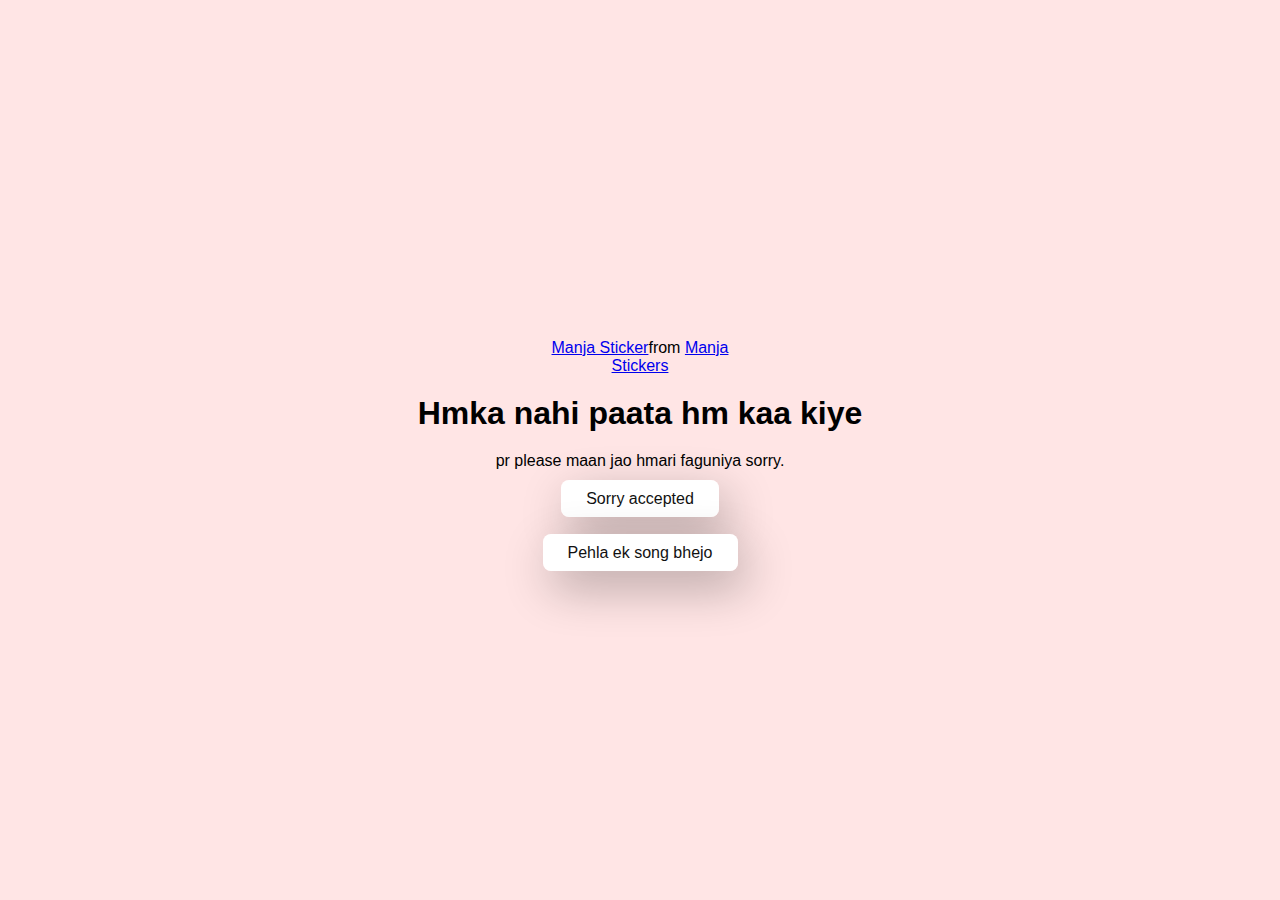
<file: index.html>
<!DOCTYPE html>
<html lang="en">
<head>
    <meta charset="UTF-8">
    <meta name="viewport" content="width=device-width, initial-scale=1.0">
    <title>man jao baby</title>
    <link rel="stylesheet" href="style.css">
</head>
<body>
    <div class="container">
        <div class="tenor-gif-embed" data-postid="22885016" data-share-method="host" data-aspect-ratio="1.04918" data-width="100%"><a href="https://tenor.com/view/manja-gif-22885016">Manja Sticker</a>from <a href="https://tenor.com/search/manja-stickers">Manja Stickers</a></div> <script type="text/javascript" async src="https://tenor.com/embed.js"></script>

        <h1>Hmka nahi paata hm kaa kiye</h1>
        <p>pr please maan jao hmari faguniya sorry.</p>

        <div class="btn">
            <a href="yes.html">Sorry accepted</a> <br><br> <br>
            <a href="no.html">Pehla ek song bhejo</a>
        </div>
    </div>
    
</body>
</html>
</file>
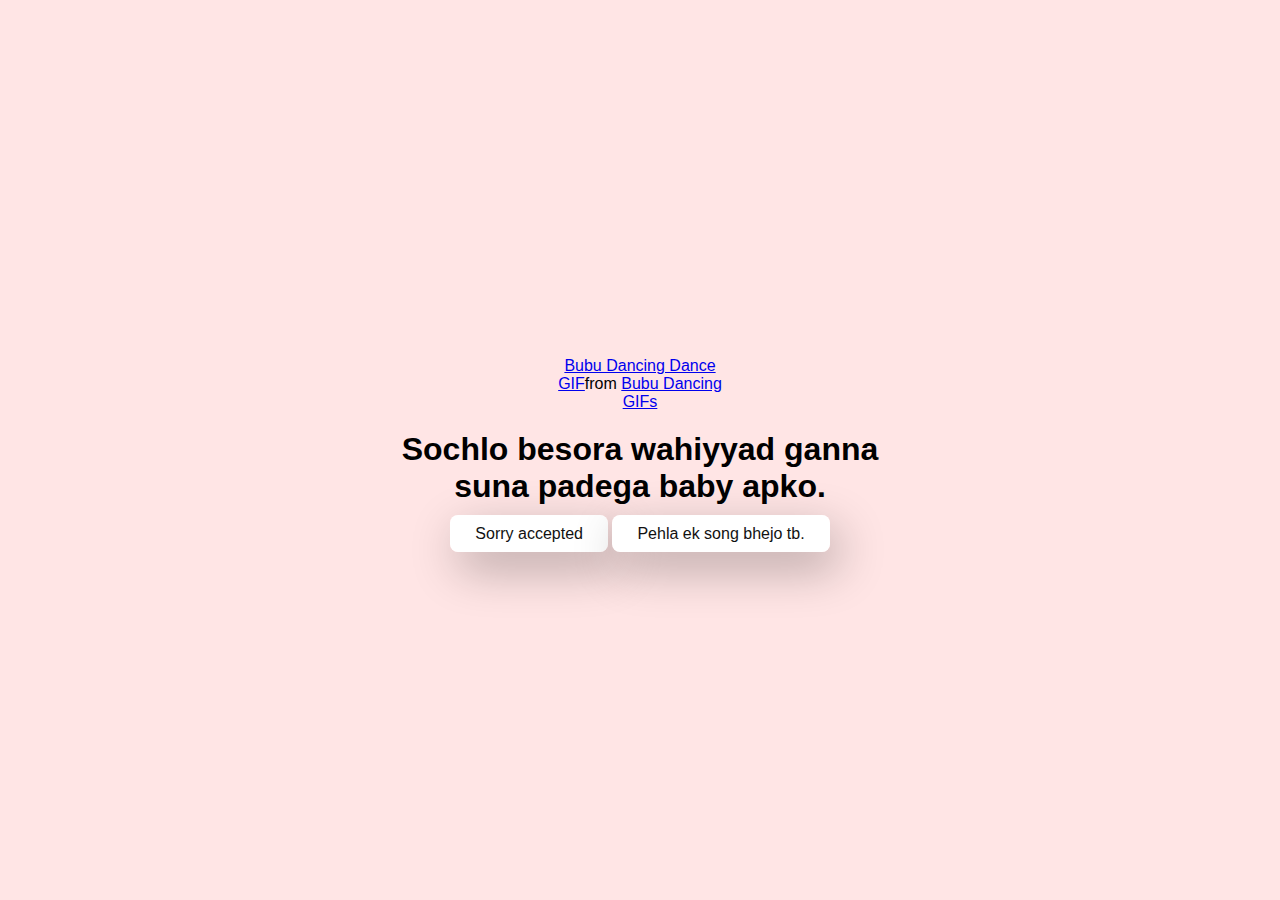
<file: no.html>
<!DOCTYPE html>
<html lang="en">
<head>
    <meta charset="UTF-8">
    <meta name="viewport" content="width=device-width, initial-scale=1.0">
    <title>man jao baby</title>
    <link rel="stylesheet" href="style.css">
</head>
<body>
    <div class="container">
        <div class="tenor-gif-embed" data-postid="9406698208260770694" data-share-method="host" data-aspect-ratio="1.0375" data-width="100%"><a href="https://tenor.com/view/bubu-dancing-dance-happy-dance-bubu-cat-gif-9406698208260770694">Bubu Dancing Dance GIF</a>from <a href="https://tenor.com/search/bubu+dancing-gifs">Bubu Dancing GIFs</a></div> <script type="text/javascript" async src="https://tenor.com/embed.js"></script>
        
        <h1>Sochlo besora wahiyyad ganna suna padega baby apko.</h1>

        <div class="btn">
            <a href="yes.html">Sorry accepted</a>
            <a href="no.html">Pehla ek song bhejo tb.</a>
        </div>
    </div>
    
</body>
</html>
</file>
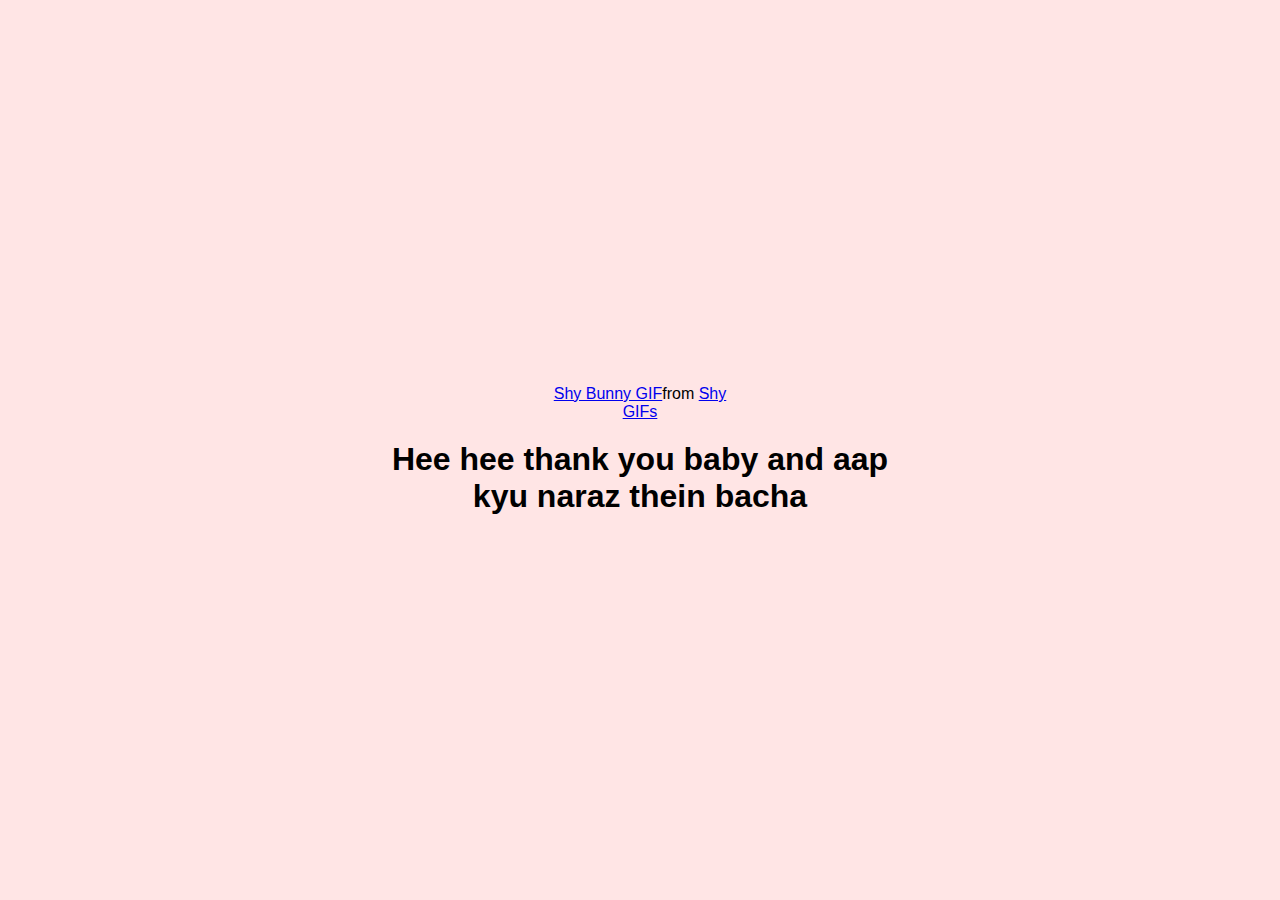
<file: yes.html>
<!DOCTYPE html>
<html lang="en">
<head>
    <meta charset="UTF-8">
    <meta name="viewport" content="width=device-width, initial-scale=1.0">
    <title>man jao baby</title>
    <link rel="stylesheet" href="style.css">
</head>
<body>
    <div class="container">
        <div class="tenor-gif-embed" data-postid="8085793387376328064" data-share-method="host" data-aspect-ratio="1" data-width="100%"><a href="https://tenor.com/view/shy-bunny-shy-giggling-shy-giggle-gif-8085793387376328064">Shy Bunny GIF</a>from <a href="https://tenor.com/search/shy-gifs">Shy GIFs</a></div> <script type="text/javascript" async src="https://tenor.com/embed.js"></script>
        
        <h1>Hee hee thank you baby and aap kyu naraz thein bacha</h1>
        

        </div>
    </div>
    
</body>
</html>
</file>
<file: style.css>
*{
    margin: 0;
    padding: 0;
    font-family: sans-serif;
    box-sizing: border-box;
}
body{
    width: 100%;
    min-height: 100vh;
    display: flex;
    justify-content: center;
    align-items: center;
    background-color: #ffe5e5;
}
.container{
    display: flex;
    flex-direction: column;
    text-align: center;
    align-items: center;
    gap: 20px;
    max-width: 500px;
    margin: 20px;
}

.container .tenor-gif-embed{
    max-width: 200px;
}

.container.btn{
    display: flex;
    gap: 25px;
}

.btn a{
    text-decoration: none;
    color: #111; 
    background: #fff;
    padding: 10px 25px;
    border-radius: 8px;
    box-shadow: 0.5rem 1rem 3rem hsl(0,0%,0%,0.3);
}
@media (max-width: 768px) {
    /* For tablets and smaller screens */
    .container {
        max-width: 100%;
        margin: 10px;
    }

    .container .tenor-gif-embed {
        max-width: 150px;
    }

    .container.btn {
        flex-direction: column;
        gap: 15px;
    }

    .btn a {
        padding: 8px 20px;
    }
}

@media (max-width: 480px) {
    /* For mobile phones */
    body {
        flex-direction: column;
        padding: 10px;
    }

    .container {
        margin: 10px;
    }

    .container .tenor-gif-embed {
        max-width: 120px;
    }

    .container h1 {
        font-size: 18px;
    }

    .btn a {
        padding: 8px 15px;
    }
}
</file>
